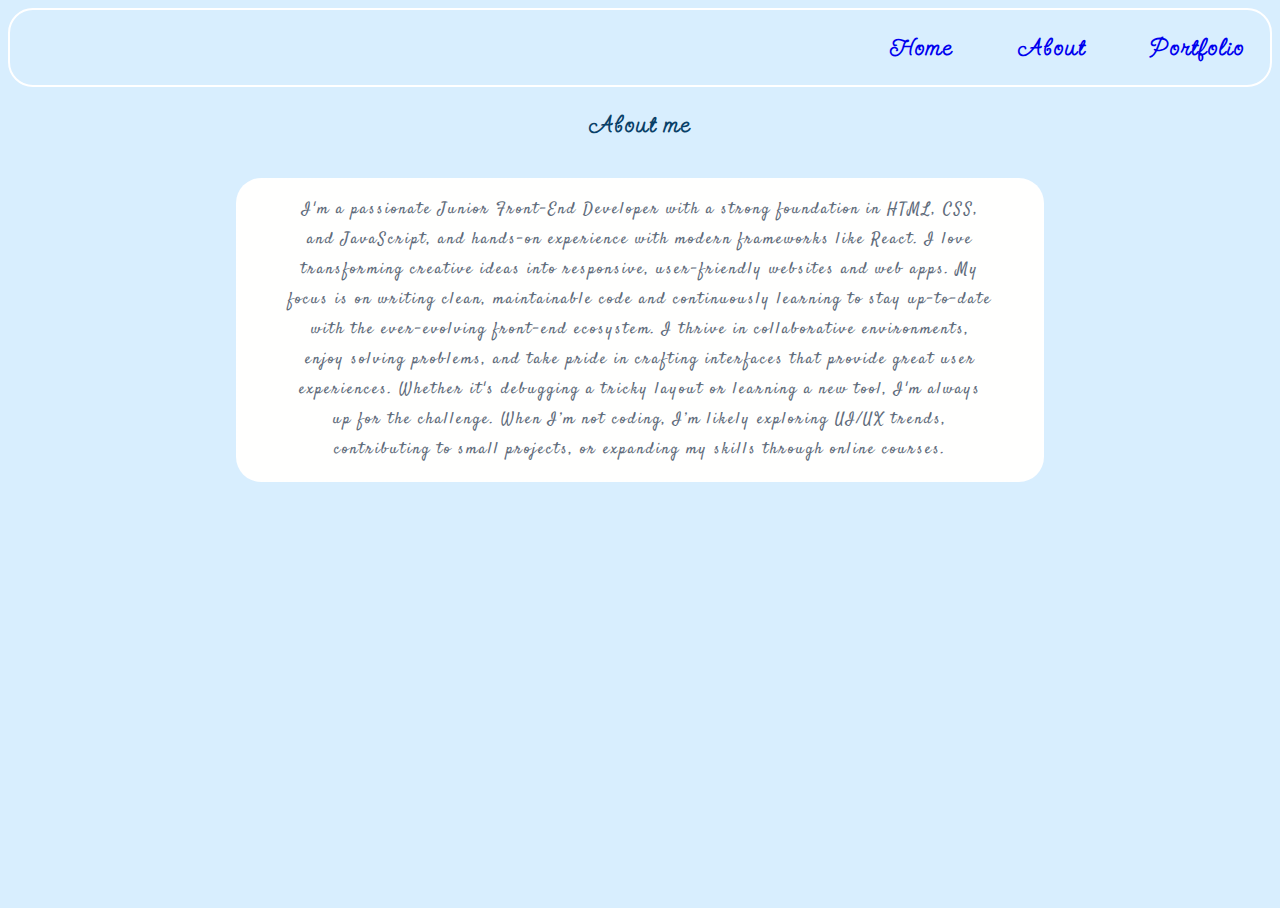
<file: about.html>
<!DOCTYPE html>
<html lang="en">
  <head>
    <meta charset="UTF-8" />
    <meta name="viewport" content="width=device-width, initial-scale=1.0" />
    <meta http-equiv="X-UA-Compatible" content="ie=edge" />
    <title>HTML + CSS</title>
    <link rel="stylesheet" href="styles.css" />
    <link rel="preconnect" href="https://fonts.googleapis.com" />
    <link rel="preconnect" href="https://fonts.gstatic.com" crossorigin />
    <link
      href="https://fonts.googleapis.com/css2?family=Send+Flowers&display=swap"
      rel="stylesheet"
    />
    <link rel="preconnect" href="https://fonts.googleapis.com">
<link rel="preconnect" href="https://fonts.gstatic.com" crossorigin>
<link href="https://fonts.googleapis.com/css2?family=Satisfy&display=swap" rel="stylesheet">
  
<src="script.js" defer></script>
  </head>
  <body>
    <nav>
      <ul>
        <li><a href="index.html">Home</a></li>
        <li><a href="about.html">About</a></li>
        <li><a href="portfolio.html">Portfolio</a></li>
      </ul>
    </nav>
        <main id="about-main">
        <h2>About me</h2>
        <p class="about">
        I'm a passionate Junior Front-End Developer with a strong
        foundation in HTML, CSS, and JavaScript, and hands-on experience with
        modern frameworks like React. I love transforming creative ideas into
        responsive, user-friendly websites and web apps. My focus is on writing
        clean, maintainable code and continuously learning to stay up-to-date
        with the ever-evolving front-end ecosystem. I thrive in collaborative
        environments, enjoy solving problems, and take pride in crafting
        interfaces that provide great user experiences. Whether it's debugging a
        tricky layout or learning a new tool, I'm always up for the challenge.
        When I’m not coding, I’m likely exploring UI/UX trends, contributing to
        small projects, or expanding my skills through online courses.
      </p>
    </main>
    
  </body>
</html>
</file>
<file: styles.css>
:root {
  --background: #d8eefe;
  --headline: #094067;
  --subheadline: #5f6c7b;
  --cardbackground: #fffffe;
  --cardheading: #094067;
  --cardparagraph: #5f6c7b;
}

html {
  box-sizing: border-box;
}

html,
body {
  height: 100vh;
}

body {
  background-color: var(--background);
  box-sizing: border-box;
  font-family: "Send Flowers", sans-serif;
}
nav {
  color: var(--cardheading);
  border: 2px solid white;
  border-radius: 25px;
}

ul > li {
  font-weight: bold;
  letter-spacing: 2px;
  list-style-type: none;
  padding: 5px 25px;
  font-size: 25px;
  /* font-weight: bold; */
}
ul > li:hover {
  cursor: pointer;
  opacity: 45%;
}

ul {
  display: flex;
  justify-content: flex-end;
  gap: 15px;
}
ul > li > a {
  text-decoration: none;
}
ul > li > a:visited {
  color: var(--cardheading);
}

/* About */

#about-main {
  display: flex;
  flex-direction: column;
  justify-content: center;
  align-items: center;
}
#about-main > h2 {
  letter-spacing: 2px;
  color: var(--cardheading);
  text-align: center;
  font-size: 25px;
}

.about {
  background-color: var(--cardbackground);
  color: var(--cardparagraph);
  border: 2px dotted white;
  width: 55vw;
  padding: 15px 50px;
  font-family: "Satisfy", sans-serif;
  letter-spacing: 2px;
  line-height: 30px;
  text-align: center;
  border-radius: 25px;
  transition: box-shadow 0.3s ease-in-out;
}

.about:hover {
  box-shadow: 0 0 15px 5px rgba(0, 128, 255, 0.6);
}

/* main-portfiolio */

#main-portfolio {
  padding: 10px;
  display: grid;
  grid-template-columns: repeat(auto-fit, minmax(300px, 1fr));
  gap: 30px;
}

.project-tile {
  margin: 0 auto;
  position: relative;
  aspect-ratio: 1 / 1;
  overflow: hidden;
}

.project-tile img {
  width: 100%;
  height: 100%;
  object-fit: cover;
  border-radius: 10px;
  display: block;
}

.project-tile h2 {
  position: absolute;
  inset: 0;
  display: flex;
  justify-content: center;
  align-items: center;
  text-align: center;
  color: white;
  font-size: 24px;
  background-color: rgba(0, 0, 0, 0.5);
  border-radius: 10px;
  opacity: 0;
  transition: opacity 0.3s ease;
  pointer-events: none;
  letter-spacing: 2px;
}

.project-tile h2.visible {
  opacity: 1;
}

/* main-home */

#main-home {
  height: 90vh;
  display: flex;
  align-items: center;
  justify-content: center;
}

#main-home img {
  padding: 15px;
  border-radius: 25px;
  width: 70vw;
  height: auto;
  aspect-ratio: 16 / 9;
  object-fit: cover;
  border-radius: 25px;
}

#main-home:hover h2 {
  display: block;
  color: var(--headline);
  text-align: center;
  letter-spacing: 2px;
}

.invisible {
  display: none;
}

button#backward,
button#forward {
  background-color: var(--cardbackground);
  color: var(--cardheading);
  border: 2px solid var(--cardheading);
  border-radius: 50%;
  width: 50px;
  height: 50px;
  font-size: 24px;
  font-weight: bold;
  cursor: pointer;
  transition: all 0.3s ease;
  box-shadow: 2px 2px 10px rgba(0, 0, 0, 0.1);
  margin: 10px;
}

button#backward:hover,
button#forward:hover {
  background-color: var(--cardheading);
  color: var(--cardbackground);
  transform: scale(1.1);
}

@media screen and (max-width: 400px) {
  ul > li {
    font-size: 18px;
    padding: 10px;
  }

  .about {
    width: 90vw;
    padding: 10px 20px;
  }
}
</file>
